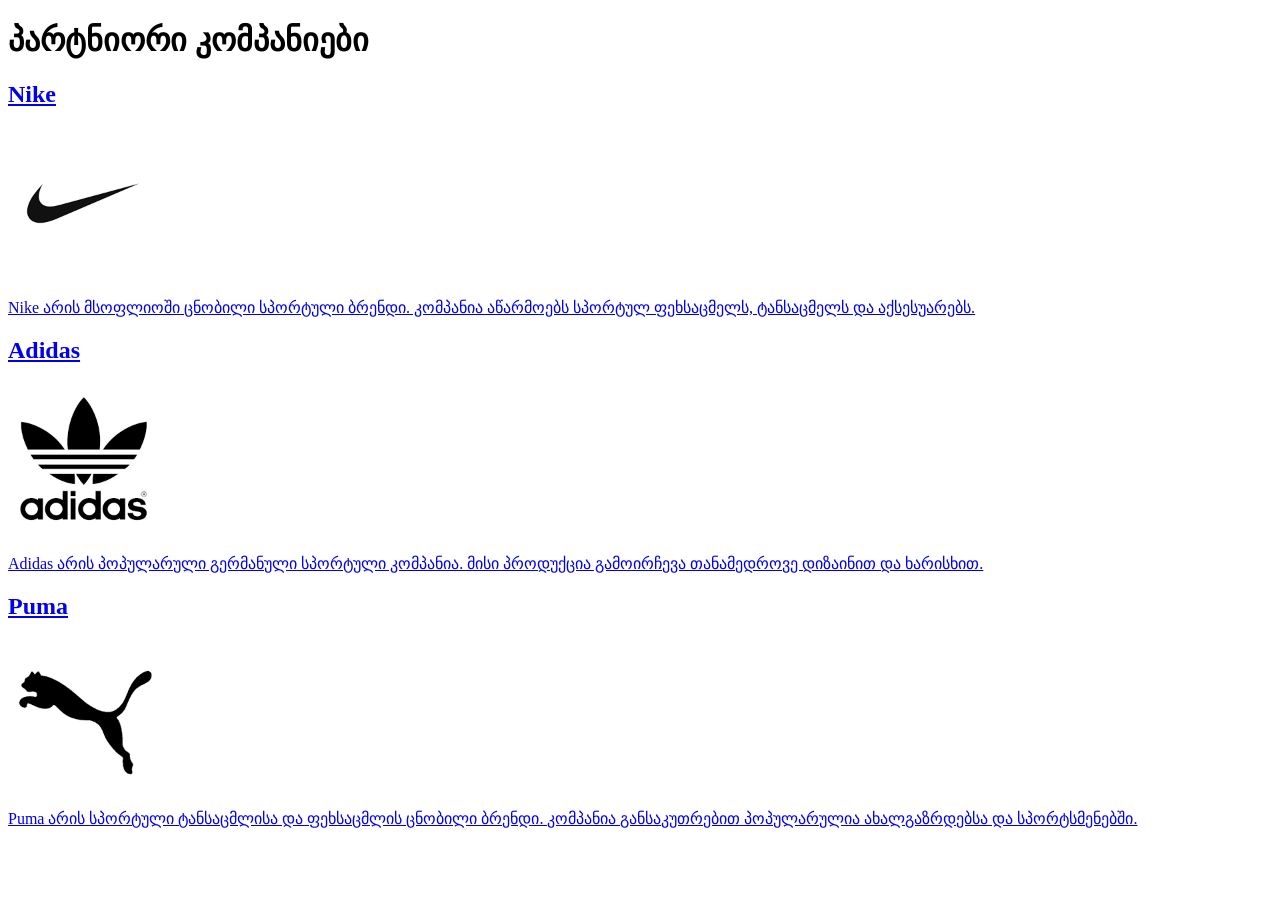
<file: assignments/assignment-1/index.html>
<!DOCTYPE html>
<html lang="en">
<head>
    <meta charset="UTF-8">
    <meta name="viewport" content="width=device-width, initial-scale=1.0">
    <title>პარტნიორი კომპანიები</title>
</head>
<body>
    <h1>პარტნიორი კომპანიები</h1>

    <a href="https://www.nike.com" target="_blank">
        <h2>Nike</h2>
        <img src="images/nike.png" alt="Nike" width="150">
        <p>
            Nike არის მსოფლიოში ცნობილი სპორტული ბრენდი.
            კომპანია აწარმოებს სპორტულ ფეხსაცმელს, ტანსაცმელს და აქსესუარებს.
        </p>
    </a>

    <a href="https://www.adidas.com" target="_blank">
        <h2>Adidas</h2>
        <img src="images/adidas.png" alt="Adidas" width="150">
        <p>
            Adidas არის პოპულარული გერმანული სპორტული კომპანია.
            მისი პროდუქცია გამოირჩევა თანამედროვე დიზაინით და ხარისხით.
        </p>
    </a>

    <a href="https://www.puma.com" target="_blank">
        <h2>Puma</h2>
        <img src="images/puma.png" alt="Puma" width="150">
        <p>
            Puma არის სპორტული ტანსაცმლისა და ფეხსაცმლის ცნობილი ბრენდი.
            კომპანია განსაკუთრებით პოპულარულია ახალგაზრდებსა და სპორტსმენებში.
        </p>
    </a>
</body>
</html>
</file>
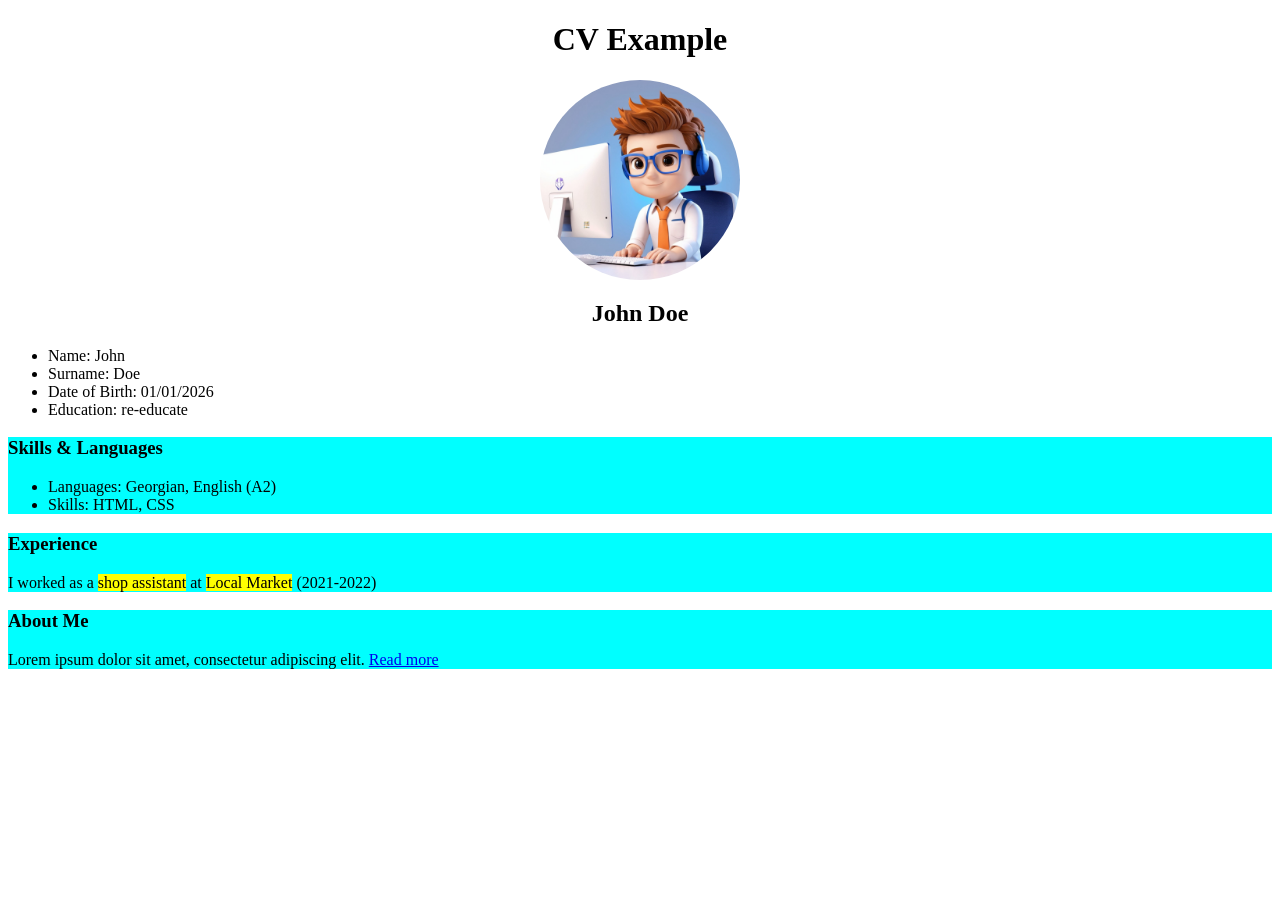
<file: assignments/assignment-2/index.html>
<!DOCTYPE html>
<html lang="en">
<head>
    <meta charset="UTF-8">
    <meta name="viewport" content="width=device-width, initial-scale=1.0">
    <title>CV</title>
    <link rel="stylesheet" href="styles/style.css">
</head>
<body>
    <h1>CV Example</h1>
    <img src="images/myProfile.png" alt="Profile Picture">
    <h2>John Doe</h2>
    <ul>
        <li>Name: John</li>
        <li>Surname: Doe</li>
        <li>Date of Birth: 01/01/2026</li>
        <li>Education: re-educate</li>
    </ul>
    <div>
        <h3>Skills & Languages</h3>
        <ul>
            <li>Languages: Georgian, English (A2)</li>
            <li>Skills: HTML, CSS</li>
        </ul>
    </div>
    <div>
        <h3>Experience</h3>
        I worked as a <span>shop assistant</span> at <span>Local Market</span> (2021-2022)
    </div>
    <div>
        <h3>About Me</h3>
        Lorem ipsum dolor sit amet, consectetur adipiscing elit. <a href="pages/about.html">Read more</a>
    </div>
</body>
</html>
</file>
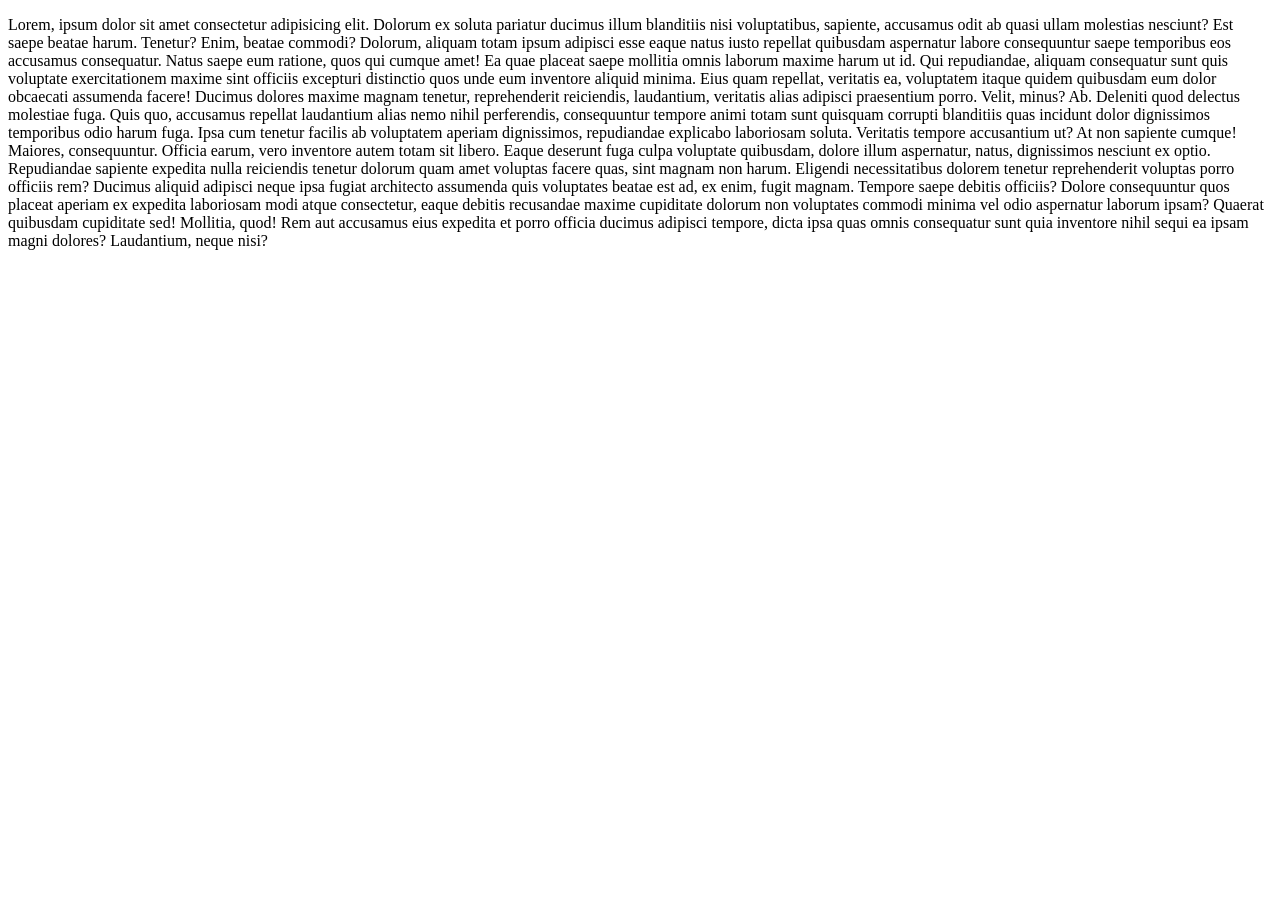
<file: assignments/assignment-2/pages/about.html>
<!DOCTYPE html>
<html lang="en">
<head>
    <meta charset="UTF-8">
    <meta name="viewport" content="width=device-width, initial-scale=1.0">
    <title>About</title>
</head>
<body>
    <p>Lorem, ipsum dolor sit amet consectetur adipisicing elit. Dolorum ex soluta pariatur ducimus illum blanditiis nisi voluptatibus, sapiente, accusamus odit ab quasi ullam molestias nesciunt? Est saepe beatae harum. Tenetur?
    Enim, beatae commodi? Dolorum, aliquam totam ipsum adipisci esse eaque natus iusto repellat quibusdam aspernatur labore consequuntur saepe temporibus eos accusamus consequatur. Natus saepe eum ratione, quos qui cumque amet!
    Ea quae placeat saepe mollitia omnis laborum maxime harum ut id. Qui repudiandae, aliquam consequatur sunt quis voluptate exercitationem maxime sint officiis excepturi distinctio quos unde eum inventore aliquid minima.
    Eius quam repellat, veritatis ea, voluptatem itaque quidem quibusdam eum dolor obcaecati assumenda facere! Ducimus dolores maxime magnam tenetur, reprehenderit reiciendis, laudantium, veritatis alias adipisci praesentium porro. Velit, minus? Ab.
    Deleniti quod delectus molestiae fuga. Quis quo, accusamus repellat laudantium alias nemo nihil perferendis, consequuntur tempore animi totam sunt quisquam corrupti blanditiis quas incidunt dolor dignissimos temporibus odio harum fuga.
    Ipsa cum tenetur facilis ab voluptatem aperiam dignissimos, repudiandae explicabo laboriosam soluta. Veritatis tempore accusantium ut? At non sapiente cumque! Maiores, consequuntur. Officia earum, vero inventore autem totam sit libero.
    Eaque deserunt fuga culpa voluptate quibusdam, dolore illum aspernatur, natus, dignissimos nesciunt ex optio. Repudiandae sapiente expedita nulla reiciendis tenetur dolorum quam amet voluptas facere quas, sint magnam non harum.
    Eligendi necessitatibus dolorem tenetur reprehenderit voluptas porro officiis rem? Ducimus aliquid adipisci neque ipsa fugiat architecto assumenda quis voluptates beatae est ad, ex enim, fugit magnam. Tempore saepe debitis officiis?
    Dolore consequuntur quos placeat aperiam ex expedita laboriosam modi atque consectetur, eaque debitis recusandae maxime cupiditate dolorum non voluptates commodi minima vel odio aspernatur laborum ipsam? Quaerat quibusdam cupiditate sed!
    Mollitia, quod! Rem aut accusamus eius expedita et porro officia ducimus adipisci tempore, dicta ipsa quas omnis consequatur sunt quia inventore nihil sequi ea ipsam magni dolores? Laudantium, neque nisi?</p>
</body>
</html>
</file>
<file: assignments/assignment-2/styles/style.css>
h1, h2, img {
    text-align: center;
}
img {
    display: block;
    margin: 0 auto;
    width: 200px;
    border-radius: 50%;
}
div {
    background: cyan;
}
span {
    background: yellow;
}
</file>
